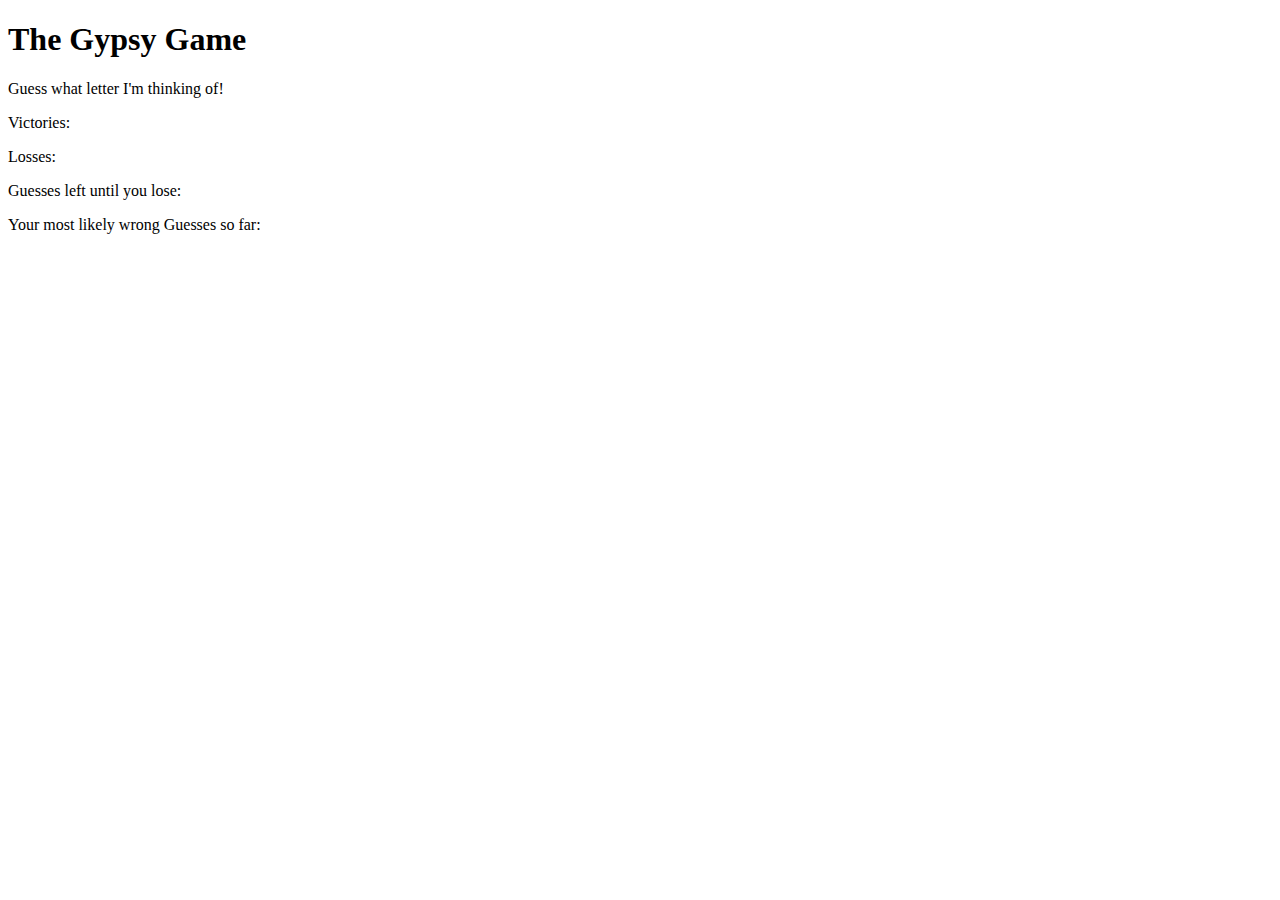
<file: index.html>
<!DOCTYPE html>
<html lang="en-us">
<head>
	<meta charset="utf-8">
	<title>Gyspy Game</title>
</head>
<body>

	<div id="game">
		<h1> The Gypsy Game </h1>
		<p>Guess what letter I'm thinking of!</p>
		<p>Victories:</p>
		<p>Losses:</p>
		<p>Guesses left until you lose:</p>
		<p>Your most likely wrong Guesses so far:</p>
	</div>

	<script src="assets/javascript/game.js">
	// I am embarrassed to admit how long it took me to realize why my src in script wasn't working....because I forgot the "assets/javascript/game.js" hahaha
	</script>

</body>
</html>
</file>
